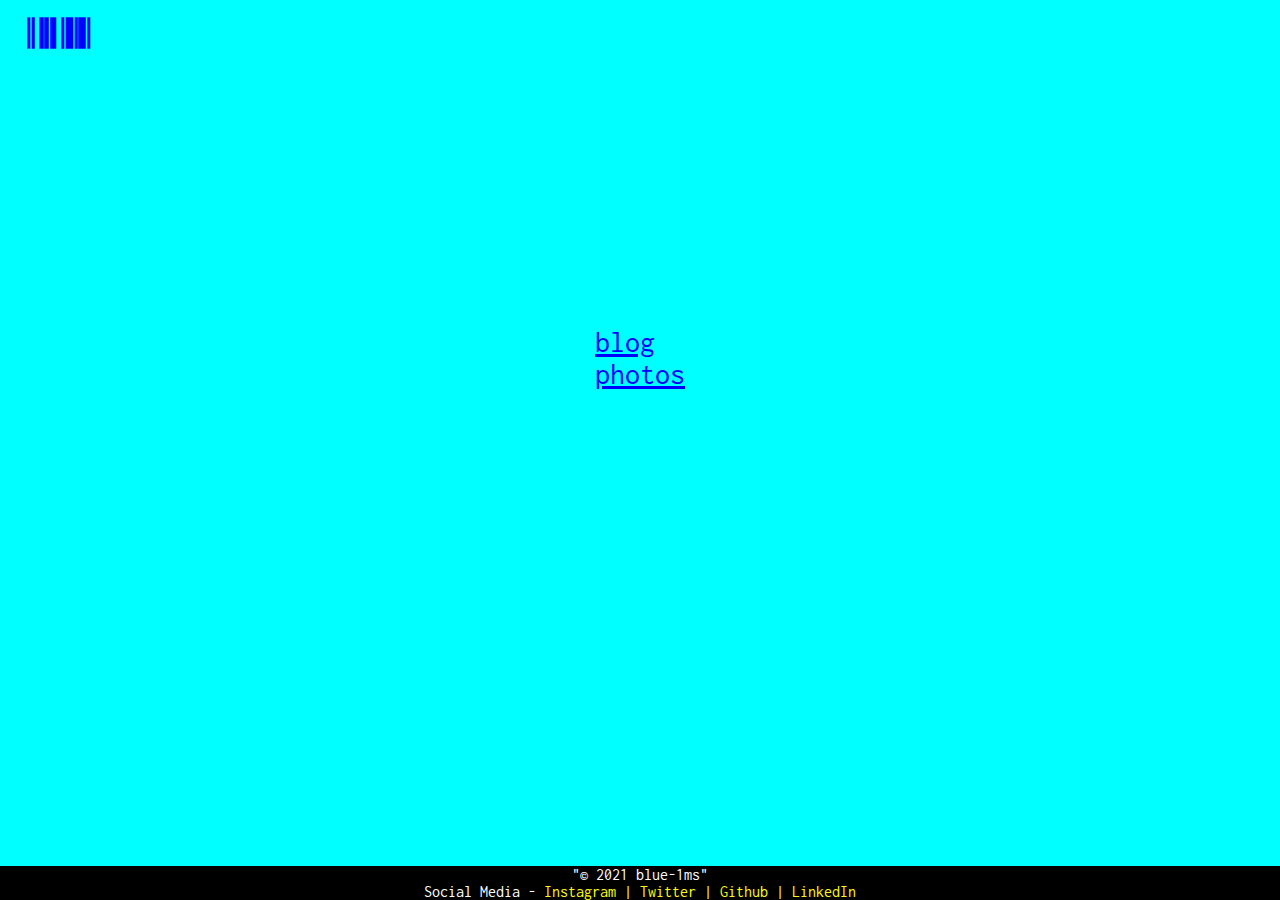
<file: archive 1/index.html>
<!DOCTYPE html>
<html>

<head>
    <!-- tags start -->
    <meta charset="utf-8">
    <meta name="description" content="blue-1ms's personal website">
    <meta name="keywords" content="blog, photos, personal">
    <meta name="viewport" content="width=device-width, initial-scale=1.0">
    <link rel="favicon" href="favicon.ico">
    <link rel="stylesheet" type="text/css" href="style.css" />

    <!-- font for logo-->
    <link href='https://fonts.googleapis.com/css?family=Libre Barcode 128' rel='stylesheet'>

    <!-- font for body/footer -->
    <link href='https://fonts.googleapis.com/css?family=Inconsolata' rel='stylesheet'>


    <!-- tags end -->

    <title>blue</title>

</head>

<body>

    <div class="logo">
        <a class="logo" href="index.html">blue</a>
    </div>

    <div class="index">
        <span>
            <a href="blogmain.html">blog</a><br>
            <a href="photomain.html">photos</a>
        </span>
        <br>
    </div>
</body>


<div class="footer">
    <footer>
        "© 2021 blue-1ms"<br>
        Social Media - <a href="https://www.instagram.com/blue_1ms/" target="_blank">Instagram | </a>
        <a href="https://twitter.com/rainlink" target="_blank">Twitter | </a>
        <a href="https://github.com/blue-1ms" target="_blank">Github | </a>
        <a href="https://www.linkedin.com/in/oscar-1ms/" target="_blank">LinkedIn</a><br>
    </footer>
</div>

</html>
</file>
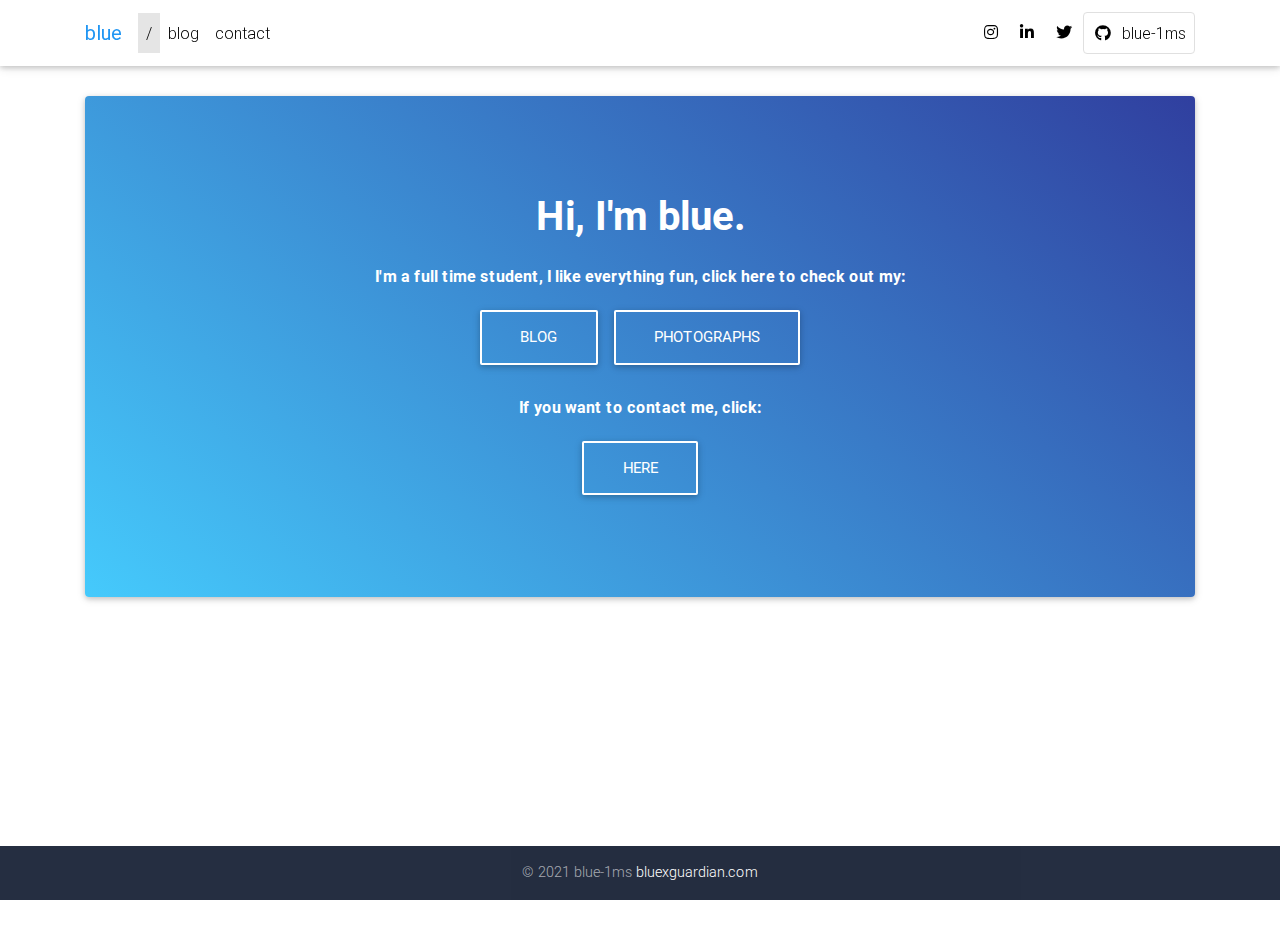
<file: archive 2/index.html>
<!DOCTYPE html>
<html lang="en">

<head>
    <meta charset="utf-8">
    <meta name="viewport" content="width=device-width, initial-scale=1, shrink-to-fit=yes">
    <meta http-equiv="x-ua-compatible" content="ie=edge">
    <title>blue - /</title>
    <!-- Font Awesome -->
    <link rel="stylesheet" href="https://use.fontawesome.com/releases/v5.11.2/css/all.css">
    <!-- Bootstrap core CSS -->
    <link href="css/bootstrap.css" rel="stylesheet">
    <!-- Material Design Bootstrap -->
    <link href="css/mdb.css" rel="stylesheet">
    <!-- Your custom styles (optional) -->
    <link href="css/style.css" rel="stylesheet">
</head>

<body>

     <!--Main Navigation-->
     <header>
        <nav class="navbar fixed-top navbar-expand-lg navbar-light white scrolling-navbar">
            <div class="container">

                <!-- Brand -->
                <a class="navbar-brand waves-effect" href="index.html">
                    <strong class="blue-text">blue</strong>
                </a>

                <!-- Collapse -->
                <button class="navbar-toggler" type="button" data-toggle="collapse" data-target="#navbarSupportedContent" aria-controls="navbarSupportedContent"
                    aria-expanded="false" aria-label="Toggle navigation">
                    <span class="navbar-toggler-icon"></span>
                </button>

                <!-- Links -->
                <div class="collapse navbar-collapse" id="navbarSupportedContent">
                    <!-- Left -->
                    <ul class="navbar-nav mr-auto">
                        <li class="nav-item active">
                            <a class="nav-link waves-effect" href="index.html">/
                                <span class="sr-only">(current)</span>
                            </a>
                        </li>
                    <li class="nav-item">
                        <a class="nav-link waves-effect" href="blog.html">blog</a>
                    </li>
                    <li class="nav-item">
                        <a class="nav-link waves-effect" href="contact.html">contact</a>
                    </li>
                </ul>

                    <!-- Right -->
                    <ul class="navbar-nav nav-flex-icons">
                        <li class="nav-item">
                            <a href="https://www.instagram.com/blue_1ms" class="nav-link waves-effect" target="_blank">
                                <i class="fab fa-instagram"></i>
                            </a>
                        </li>
                        <li class="nav-item">
                            <a href="https://www.linkedin.com/in/oscar-1ms/" class="nav-link waves-effect" target="_blank">
                                <i class="fab fa-linkedin-in"></i>
                            </a>
                        </li>
                        <li class="nav-item">
                            <a href="https://twitter.com/rainlink" class="nav-link waves-effect" target="_blank">
                                <i class="fab fa-twitter"></i>
                            </a>
                        </li>
                        <li class="nav-item">
                            <a href="https://github.com/blue-1ms" class="nav-link border border-light rounded waves-effect"
                                target="_blank">
                                <i class="fab fa-github mr-2"></i>blue-1ms
                            </a>
                        </li>
                    </ul>

                </div>

            </div>
        </nav>

    </header>
    <!--Main Navigation-->

    <!--Main layout-->
    <main class="mt-5 pt-5">
        <div class="container">
            <section class="card blue-gradient wow fadeIn" id="intro">

                <!-- Content -->
                <div class="card-body text-white text-center py-5 px-5 my-5">

                    <h1 class="mb-4">
                        <strong>Hi, I'm blue.</strong>
                    </h1>
                    <p>
                        <strong>I'm a full time student, I like everything fun, click here to check out my:</strong>
                    </p>
                    <a href="blog.html" class="btn btn-outline-white btn-lg">Blog
                    </a>
                    <a href="photo.html" class="btn btn-outline-white btn-lg">Photographs
                    </a>
                    <br><br>
                    <p>
                        <strong>If you want to contact me, click: </strong>
                    </p>
                    <a href="mailto:blue@bluexguardian.com" class="btn btn-outline-white btn-lg">Here
                        </a>


                </div>
                <!-- Content -->
            </section>
            </div>

    </main>
    <!--Main layout-->

     <!--Footer-->
     <footer class="page-footer fixed-bottom text-center font-small mdb-color darken-2 mt-4 wow fadeIn">


        <!--Copyright-->
        <div class="footer-copyright py-3">
            © 2021 blue-1ms
            <a href="https://bluexguardian.com"> bluexguardian.com </a>
        </div>
        <!--/.Copyright-->

    </footer>
    <!--/.Footer-->

    <!-- SCRIPTS -->
    <!-- JQuery -->
    <script type="text/javascript" src="js/jquery-3.4.1.min.js"></script>
    <!-- Bootstrap tooltips -->
    <script type="text/javascript" src="js/popper.min.js"></script>
    <!-- Bootstrap core JavaScript -->
    <script type="text/javascript" src="js/bootstrap.min.js"></script>
    <!-- MDB core JavaScript -->
    <script type="text/javascript" src="js/mdb.min.js"></script>
    <!-- Initializations -->
    <script type="text/javascript">
        // Animations initialization
        new WOW().init();
    </script>
</body>

</html>
</file>
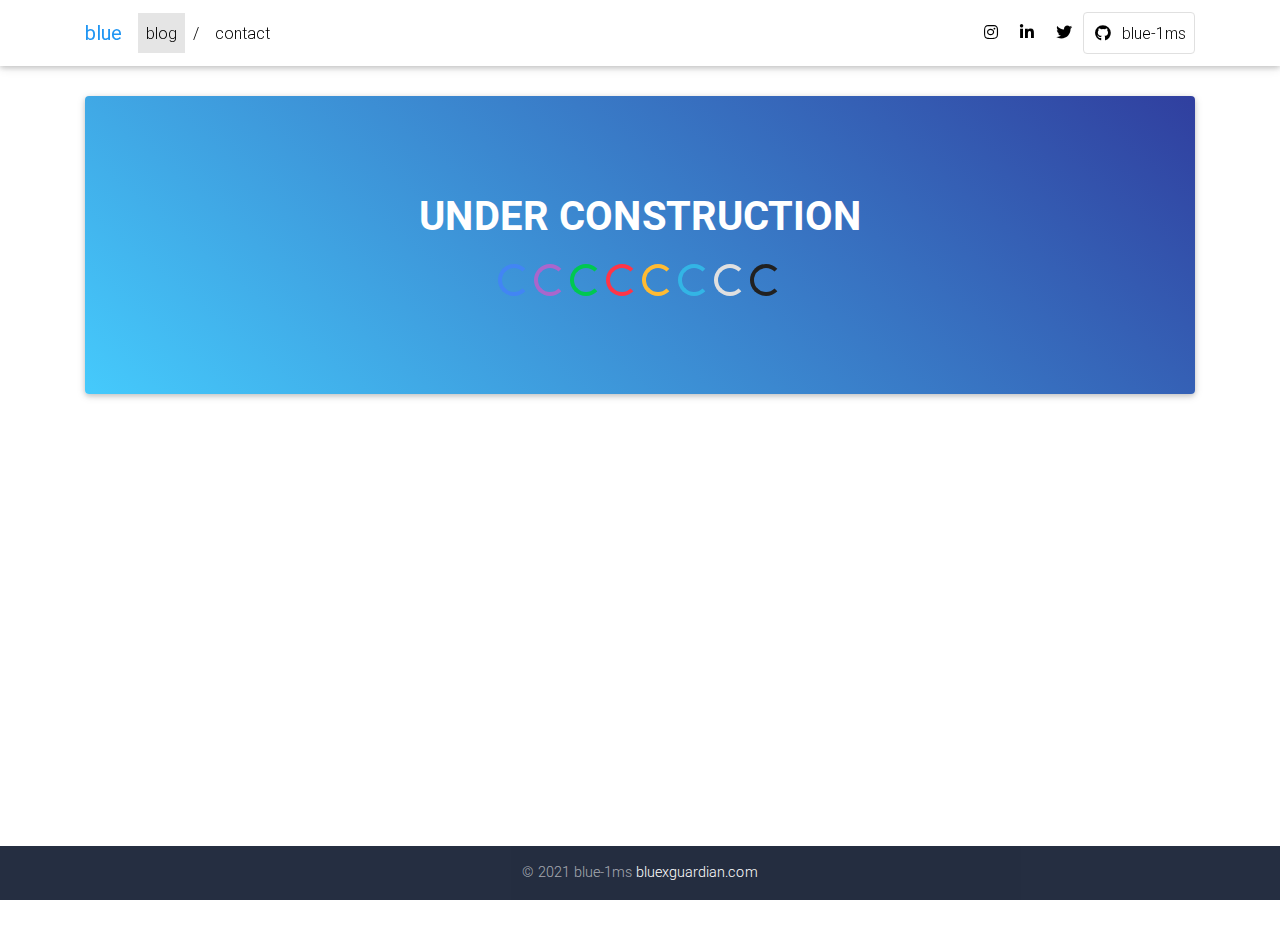
<file: blog.html>
<!DOCTYPE html>
<html lang="en">

<head>
    <meta charset="utf-8">
    <meta name="viewport" content="width=device-width, initial-scale=1, shrink-to-fit=no">
    <meta http-equiv="x-ua-compatible" content="ie=edge">
    <title>blue - blog</title>
    <!-- Font Awesome -->
    <link rel="stylesheet" href="https://use.fontawesome.com/releases/v5.11.2/css/all.css">
    <!-- Bootstrap core CSS -->
    <link href="css/bootstrap.css" rel="stylesheet">
    <!-- Material Design Bootstrap -->
    <link href="css/mdb.css" rel="stylesheet">
    <!-- Your custom styles (optional) -->
    <link href="css/style.css" rel="stylesheet">
</head>

<body>

    <!--Main Navigation-->
    <header>
        <nav class="navbar fixed-top navbar-expand-lg navbar-light white scrolling-navbar">
            <div class="container">

                <!-- Brand -->
                <a class="navbar-brand waves-effect" href="index.html">
                    <strong class="blue-text">blue</strong>
                </a>

                <!-- Collapse -->
                <button class="navbar-toggler" type="button" data-toggle="collapse" data-target="#navbarSupportedContent" aria-controls="navbarSupportedContent"
                    aria-expanded="false" aria-label="Toggle navigation">
                    <span class="navbar-toggler-icon"></span>
                </button>

                <!-- Links -->
                <div class="collapse navbar-collapse" id="navbarSupportedContent">

                    <!-- Left -->
                    <ul class="navbar-nav mr-auto">
                        <li class="nav-item active">
                            <a class="nav-link waves-effect" href="blog.html">blog
                                <span class="sr-only">(current)</span>
                            </a>
                        </li>
                        <li class="nav-item">
                        <a class="nav-link waves-effect" href="index.html">/</a>
                    </li>
                    <li class="nav-item">
                        <a class="nav-link waves-effect" href="contact.html">contact</a>
                    </li>
                </ul>

                    <!-- Right -->
                    <ul class="navbar-nav nav-flex-icons">
                        <li class="nav-item">
                            <a href="https://www.instagram.com/blue_1ms" class="nav-link waves-effect" target="_blank">
                                <i class="fab fa-instagram"></i>
                            </a>
                        </li>
                        <li class="nav-item">
                            <a href="https://www.linkedin.com/in/oscar-1ms/" class="nav-link waves-effect" target="_blank">
                                <i class="fab fa-linkedin-in"></i>
                            </a>
                        </li>
                        <li class="nav-item">
                            <a href="https://twitter.com/rainlink" class="nav-link waves-effect" target="_blank">
                                <i class="fab fa-twitter"></i>
                            </a>
                        </li>
                        <li class="nav-item">
                            <a href="https://github.com/blue-1ms" class="nav-link border border-light rounded waves-effect"
                                target="_blank">
                                <i class="fab fa-github mr-2"></i>blue-1ms
                            </a>
                        </li>
                    </ul>

                </div>

            </div>
        </nav>

    </header>
    <!--Main Navigation-->
    <main>

        <main class="mt-5 pt-5">
            <div class="container">
                <section class="card blue-gradient wow fadeIn" id="intro">
    
                    <!-- Content -->
                    <div class="card-body text-white text-center py-5 px-5 my-5">
    
                        <h1 class="mb-4">
                            <strong>UNDER CONSTRUCTION</strong>
                        </h1>
                        <div class="spinner-border text-primary" role="status">
                          </div>
                          <div class="spinner-border text-secondary" role="status">
                          </div>
                          <div class="spinner-border text-success" role="status">
                          </div>
                          <div class="spinner-border text-danger" role="status">
                          </div>
                          <div class="spinner-border text-warning" role="status">
                          </div>
                          <div class="spinner-border text-info" role="status">
                          </div>
                          <div class="spinner-border text-light" role="status">
                          </div>
                          <div class="spinner-border text-dark" role="status">
                          </div>
                    </div>
                    <!-- Content -->
                </section>
                </div>
    
        </main>

    </main>

    <!--Main layout-->

     <!--Footer-->
     <footer class="page-footer fixed-bottom text-center font-small mdb-color darken-2 mt-4 wow fadeIn">


        <!--Copyright-->
        <div class="footer-copyright py-3">
            © 2021 blue-1ms
            <a href="bluexguardian.com"> bluexguardian.com </a>
        </div>
        <!--/.Copyright-->

    </footer>
    <!--/.Footer-->

    <!-- SCRIPTS -->
    <!-- JQuery -->
    <script type="text/javascript" src="js/jquery-3.4.1.min.js"></script>
    <!-- Bootstrap tooltips -->
    <script type="text/javascript" src="js/popper.min.js"></script>
    <!-- Bootstrap core JavaScript -->
    <script type="text/javascript" src="js/bootstrap.min.js"></script>
    <!-- MDB core JavaScript -->
    <script type="text/javascript" src="js/mdb.min.js"></script>
    <!-- Initializations -->
    <script type="text/javascript">
        // Animations initialization
        new WOW().init();
    </script>
</body>

</html>
</file>
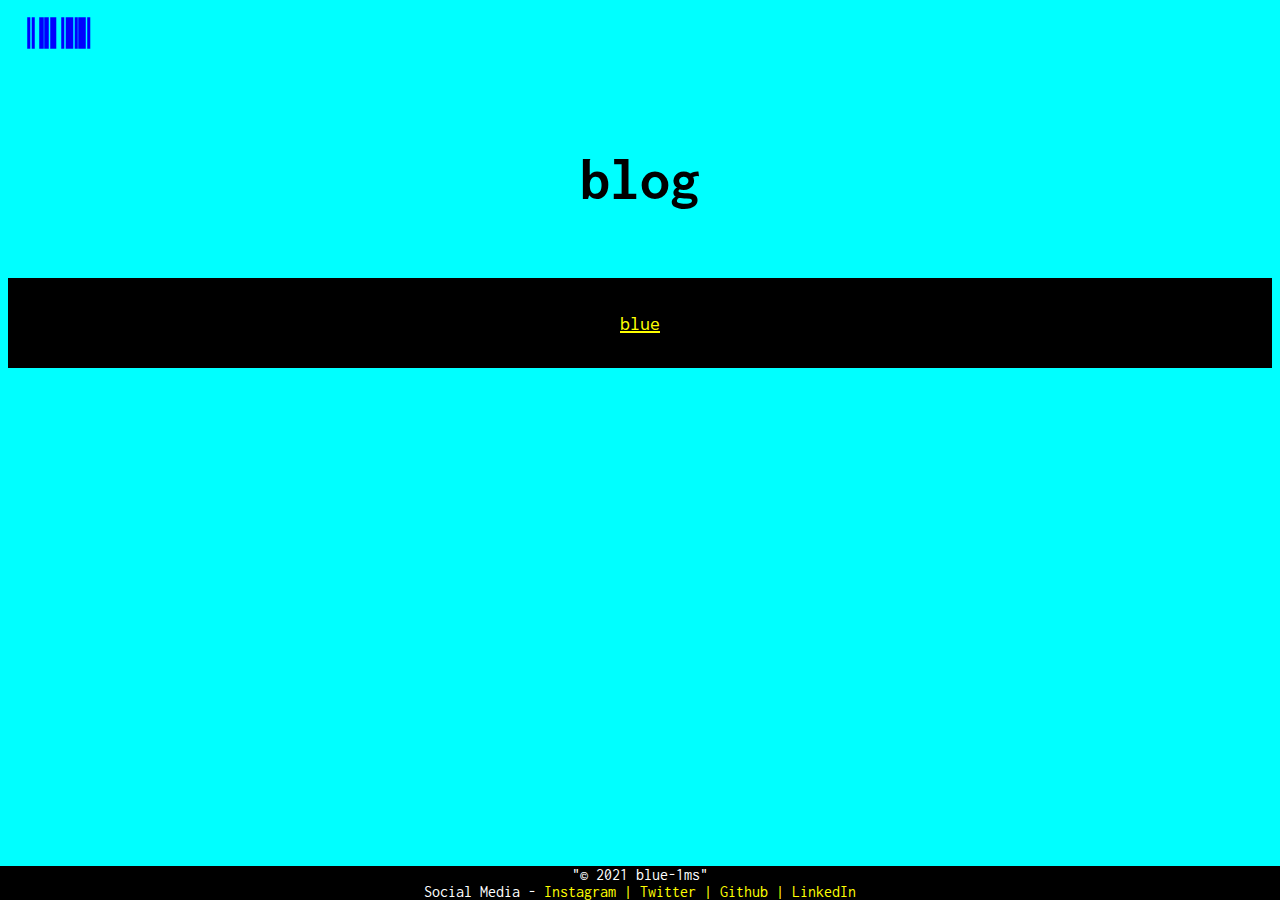
<file: blogmain.html>
<!DOCTYPE html>
<html>

<head>
    <!-- tags start -->
    <meta charset="utf-8">
    <meta name="description" content="blue-1ms's personal website">
    <meta name="keywords" content="blog, photos, personal">
    <meta name="viewport" content="width=device-width, initial-scale=1.0">
    <link rel="favicon" href="favicon.ico">
    <link rel="stylesheet" type="text/css" href="style.css" />

    <!-- font for logo-->
    <link href='https://fonts.googleapis.com/css?family=Libre Barcode 128' rel='stylesheet'>

    <!-- font for body/footer -->
    <link href='https://fonts.googleapis.com/css?family=Inconsolata' rel='stylesheet'>


    <!-- tags end -->

    <title>blue</title>

</head>


<body>
    <div class="logo">
        <a class="logo" href="index.html">blue</a>
    </div>
    <div class="titletext">
        <h1>blog</h1>
    </div>

    <div class="blue">
        <a href="blue.html">blue
        </a> 
        </div>
    
    

</body>

<div class="footer">
    <footer>
        "© 2021 blue-1ms"<br>
        Social Media - <a href="https://www.instagram.com/blue_1ms/" target="_blank">Instagram | </a>
        <a href="https://twitter.com/rainlink" target="_blank">Twitter | </a>
        <a href="https://github.com/blue-1ms" target="_blank">Github | </a>
        <a href="https://www.linkedin.com/in/oscar-1ms/" target="_blank">LinkedIn</a><br>
    </footer>
</div>

</html>
</file>
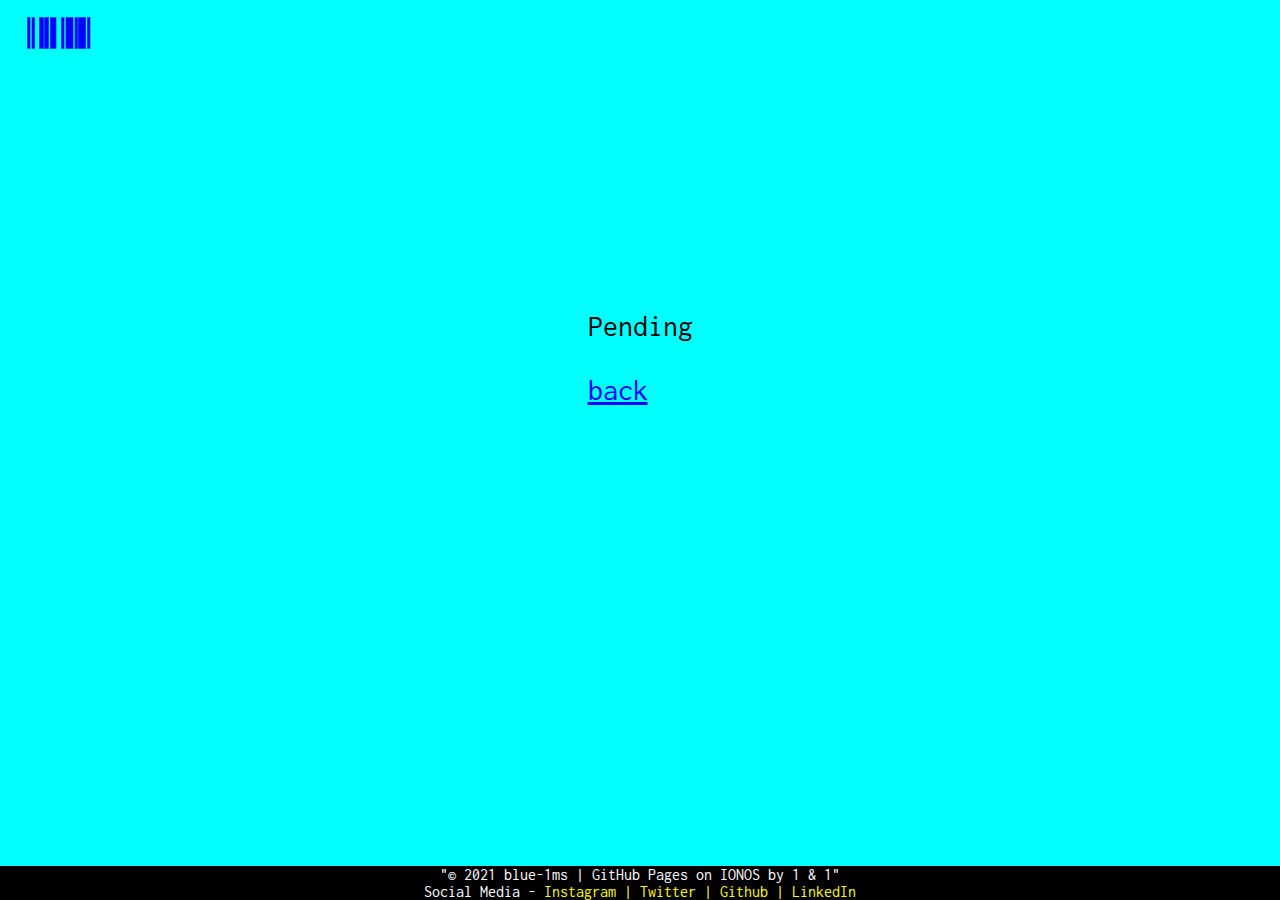
<file: blue.html>
<!DOCTYPE html>
<html>

<head>
    <!-- tags start -->
    <meta charset="utf-8">
    <meta name="description" content="">
    <meta name="keywords" content="">
    <meta name="viewport" content="width=device-width, initial-scale=1.0">
    <link rel="shortcut icon" href="favicon.ico">
    <link rel="stylesheet" type="text/css" href="style.css" />

    <!-- font for logo-->
    <link href='https://fonts.googleapis.com/css?family=Libre Barcode 128' rel='stylesheet'>

    <!-- font for body/footer -->
    <link href='https://fonts.googleapis.com/css?family=Inconsolata' rel='stylesheet'>


    <!-- tags end -->

    <title>blue</title>

</head>

<body>
   
    <div class="logo">
        <a class="logo" href="index.html">blue</a>
    </div>


    <div class="index">
        <span>Pending<br><br>
            <a href="intersting.html">back</a>
        </span>
    </div>

<div class="footer">
    <footer>
        "© 2021 blue-1ms | GitHub Pages on IONOS by 1 & 1"<br>
        Social Media - <a href="https://www.instagram.com/blue_1ms/" target="_blank">Instagram | </a>
        <a href="https://twitter.com/rainlink" target="_blank">Twitter | </a>
        <a href="https://github.com/blue-1ms" target="_blank">Github | </a>
        <a href="https://www.linkedin.com/in/oscar-1ms/" target="_blank">LinkedIn</a><br>
    </footer>
</div>

</html>
</file>
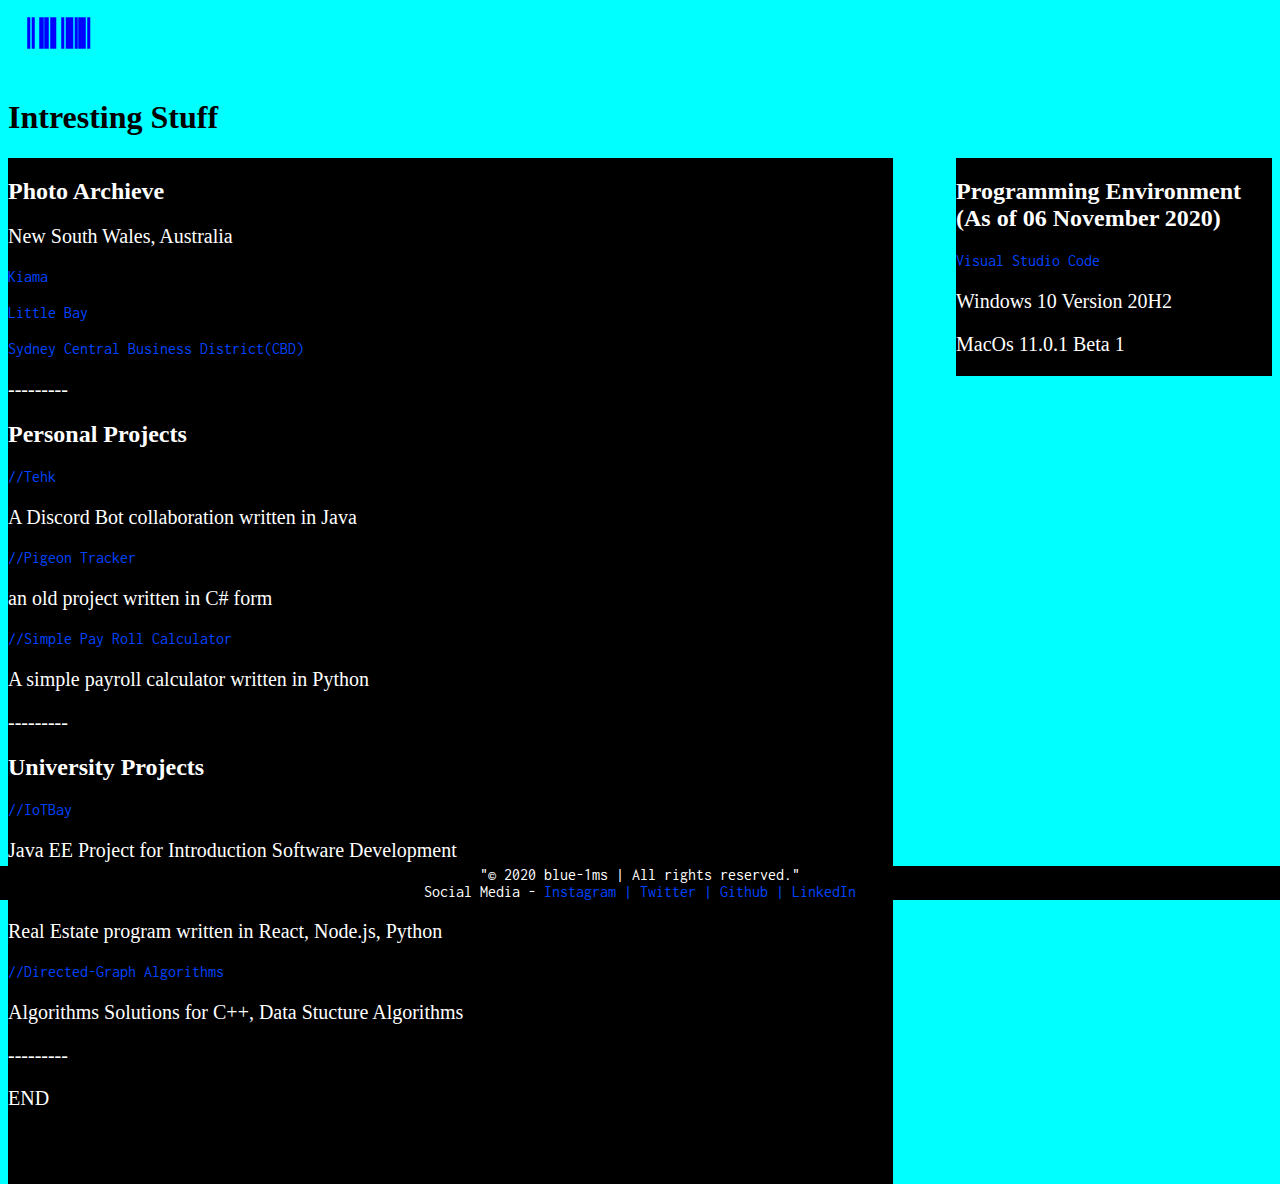
<file: intersting.html>
<!DOCTYPE html>
<html>

<head>
    <!-- tags start -->
    <meta charset="utf-8">
    <meta name="description" content="">
    <meta name="keywords" content="">
    <meta name="viewport" content="width=device-width, initial-scale=1.0">
    <link rel="shortcut icon" href="favicon.ico">
    <link rel="stylesheet" type="text/css" href="style2.css" />

    <!-- font for logo-->
    <link href='https://fonts.googleapis.com/css?family=Libre Barcode 128' rel='stylesheet'>

    <!-- font for body/footer -->
    <link href='https://fonts.googleapis.com/css?family=Inconsolata' rel='stylesheet'>


    <!-- tags end -->

    <title>blue</title>

</head>


<body>
    <div class="logo">
        <a class="logo" href="index.html">blue</a>
    </div>
    <div class="interesting">
        <h1>Intresting Stuff</h1>
    </div>
    <div id="content">
        <div class="contentleft">
            <h2>Photo Archieve</h2>
            <p>New South Wales, Australia</p>
            <a href="https://imgur.com/a/MbpUhaV" target="_blank">Kiama</a><br><br>
            <a href="https://imgur.com/a/wLdnTVf" target="_blank">Little Bay</a><br><br>
            <a href="https://imgur.com/a/VXcaTzz" target="_blank">Sydney Central Business District(CBD)</a>
            <p> --------- </p>
            
            <h2>Personal Projects</h2>
            <a href="https://github.com/ShaanCoding/Tekh" target="_blank">//Tehk</a>
            <p>A Discord Bot collaboration written in Java</p>

            <a href="https://github.com/blue-1ms/PigeonTracker" target="_blank">//Pigeon Tracker</a>
            <p>an old project written in C# form</p>
            
            <a href="https://github.com/blue-1ms/Simple-Pay-Roll-Calculator" target="_blank">//Simple Pay Roll Calculator</a>
            <p>A simple payroll calculator written in Python</p>
            
            <p> --------- </p>

            <h2>University Projects</h2>
            <a href="https://github.com/blue-1ms/IoTBay" target="_blank">//IoTBay</a> 
            <p>Java EE Project for Introduction Software Development</p>

            <a href="https://github.com/UTS-ASD2020-G1/real-infostate" target="_blank">//Real-InfoState</a> 
            <p>Real Estate program written in React, Node.js, Python</p>

            <a href="https://github.com/blue-1ms/UTS-31251-DSA-2020AUT" target="_blank">//Directed-Graph Algorithms</a> 
            <p>Algorithms Solutions for C++, Data Stucture Algorithms</p>
            <p> --------- </p>
            <p> END </p>
            <br><br><br>
            
        </div>

        <div class="contentright">
            <h2>Programming Environment<br>
                (As of 06 November 2020)</h2>
            <a href="https://code.visualstudio.com/" target="_blank">Visual Studio Code</a>
            <p>Windows 10 Version 20H2</p>
            <p>MacOs 11.0.1 Beta 1 </p>
        </div>
        
    </div>

</body>

<div class="footer">
    <footer>
        "© 2020 blue-1ms | All rights reserved."<br>
        Social Media - <a href="https://www.instagram.com/blue_1ms/" target="_blank">Instagram | </a>
        <a href="https://twitter.com/rainlink" target="_blank">Twitter | </a>
        <a href="https://github.com/blue-1ms" target="_blank">Github | </a>
        <a href="https://www.linkedin.com/in/oscar-1ms/" target="_blank">LinkedIn</a><br>
    </footer>
</div>

</html>
</file>
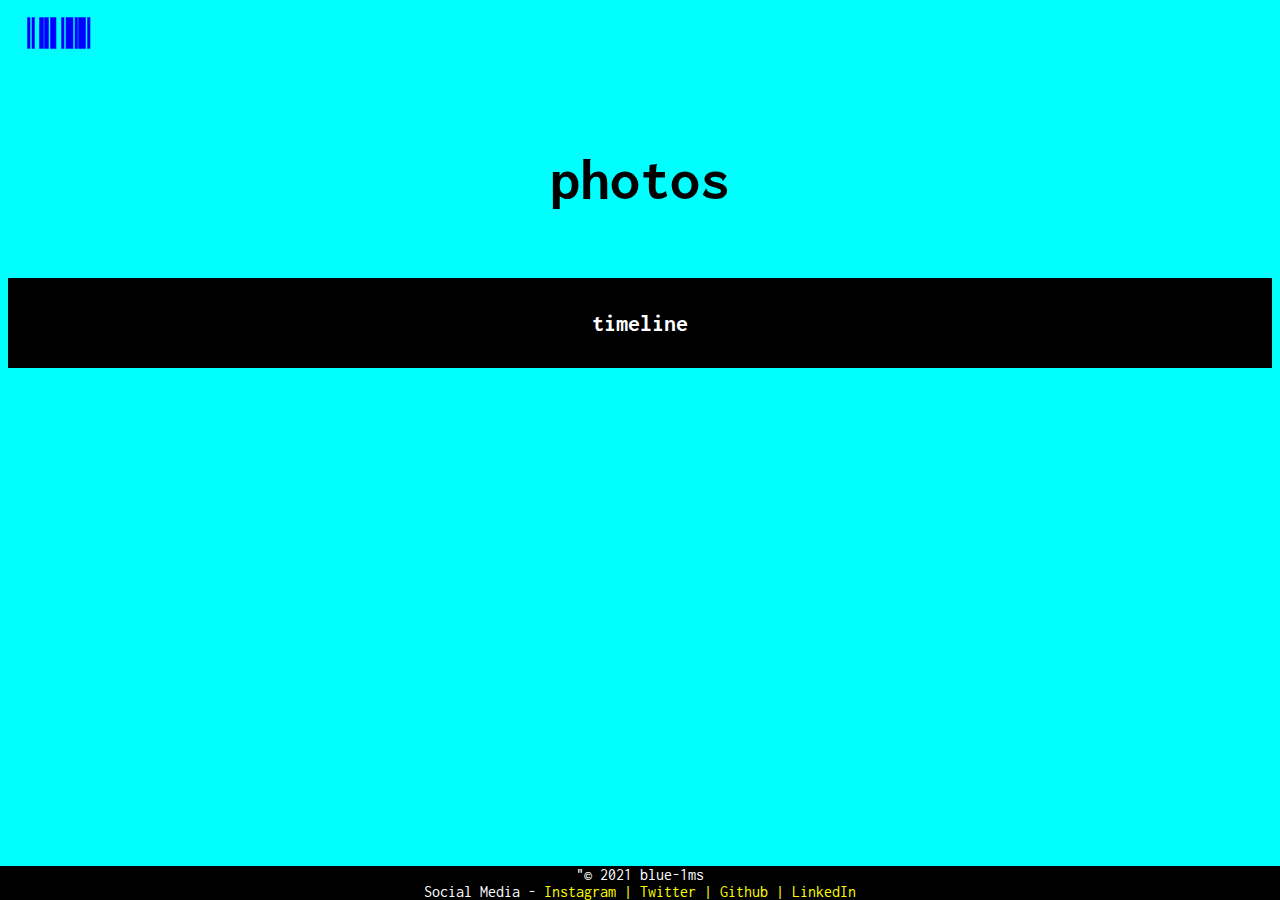
<file: photomain.html>
<!DOCTYPE html>
<html>

<head>
    <!-- tags start -->
    <meta charset="utf-8">
    <meta name="description" content="blue-1ms's personal website">
    <meta name="keywords" content="blog, photos, personal">
    <meta name="viewport" content="width=device-width, initial-scale=1.0">
    <link rel="favicon" href="favicon.ico">
    <link rel="stylesheet" type="text/css" href="style.css" />

    <!-- font for logo-->
    <link href='https://fonts.googleapis.com/css?family=Libre Barcode 128' rel='stylesheet'>

    <!-- font for body/footer -->
    <link href='https://fonts.googleapis.com/css?family=Inconsolata' rel='stylesheet'>


    <!-- tags end -->

    <title>blue</title>

</head>


<body>
    <div class="logo">
        <a class="logo" href="index.html">blue</a>
    </div>
    <div class="titletext">
        <h1>photos</h1>
    </div>
    
    <div class="blue">
        <h2>timeline
        </h2><br><br>

     <br>
     <br>
        </div>

    

</body>

<div class="footer">
    <footer>
        "© 2021 blue-1ms<br>
        Social Media - <a href="https://www.instagram.com/blue_1ms/" target="_blank">Instagram | </a>
        <a href="https://twitter.com/rainlink" target="_blank">Twitter | </a>
        <a href="https://github.com/blue-1ms" target="_blank">Github | </a>
        <a href="https://www.linkedin.com/in/oscar-1ms/" target="_blank">LinkedIn</a><br>
    </footer>
</div>

</html>
</file>
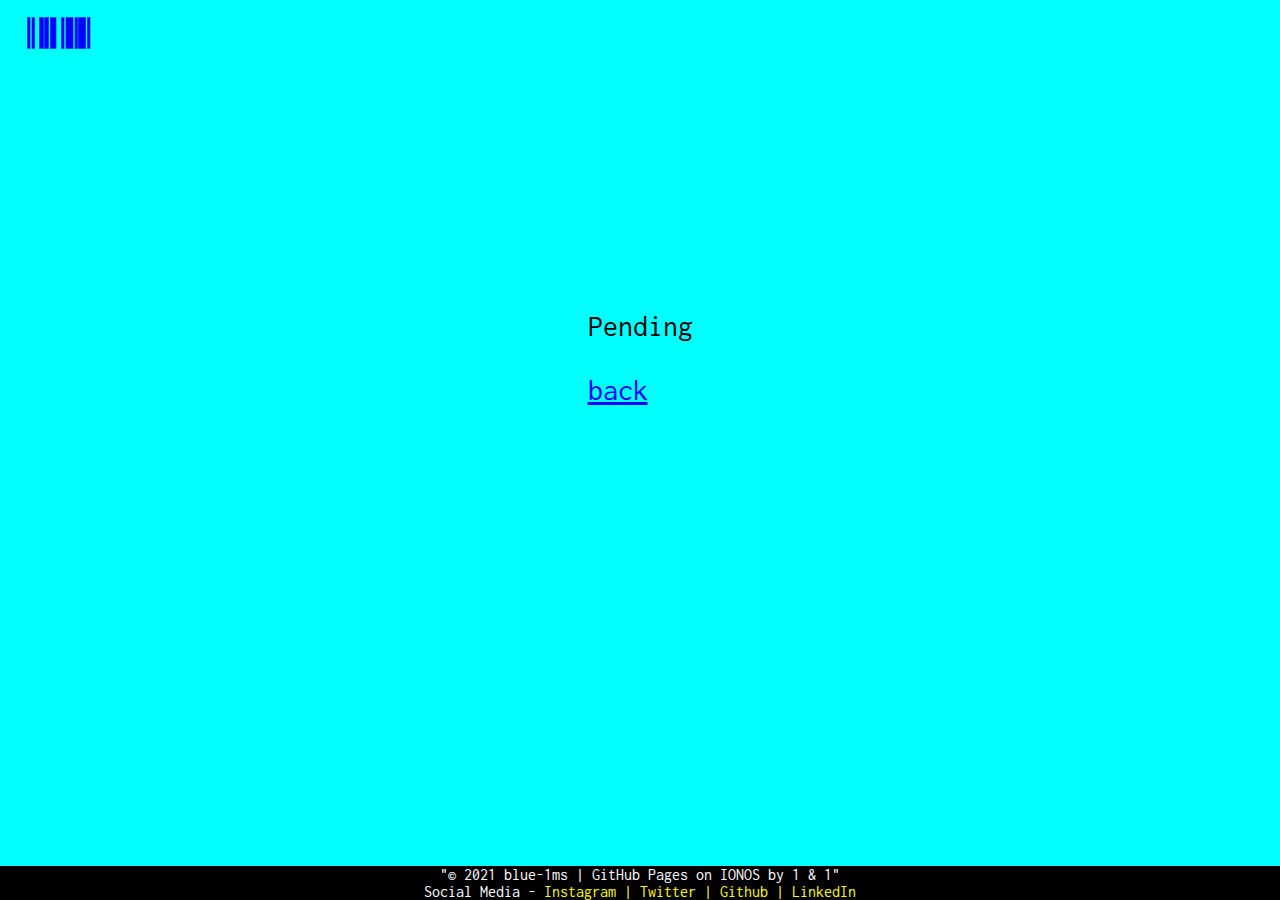
<file: archive 1/blue.html>
<!DOCTYPE html>
<html>

<head>
    <!-- tags start -->
    <meta charset="utf-8">
    <meta name="description" content="blue-1ms's personal website">
    <meta name="keywords" content="blog, photos, personal">
    <meta name="viewport" content="width=device-width, initial-scale=1.0">
    <link rel="favicon" href="favicon.ico">
    <link rel="stylesheet" type="text/css" href="style.css" />

    <!-- font for logo-->
    <link href='https://fonts.googleapis.com/css?family=Libre Barcode 128' rel='stylesheet'>

    <!-- font for body/footer -->
    <link href='https://fonts.googleapis.com/css?family=Inconsolata' rel='stylesheet'>


    <!-- tags end -->

    <title>blue</title>

</head>

<body>
   
    <div class="logo">
        <a class="logo" href="index.html">blue</a>
    </div>


    <div class="index">
        <span>Pending<br><br>
            <a href="blogmain.html">back</a>
        </span>
    </div>

<div class="footer">
    <footer>
        "© 2021 blue-1ms | GitHub Pages on IONOS by 1 & 1"<br>
        Social Media - <a href="https://www.instagram.com/blue_1ms/" target="_blank">Instagram | </a>
        <a href="https://twitter.com/rainlink" target="_blank">Twitter | </a>
        <a href="https://github.com/blue-1ms" target="_blank">Github | </a>
        <a href="https://www.linkedin.com/in/oscar-1ms/" target="_blank">LinkedIn</a><br>
    </footer>
</div>

</html>
</file>
<file: archive 1/style.css>
* {
    box-sizing: border-box;
}

body{
    background-repeat: no-repeat;
    background-size: auto;
    background: cyan;
}

.logo{
    margin: 0;
	padding: 10px;
	font-weight: 700;
    font-size: 1em;
    font-family: 'Libre Barcode 128';
    font-size: 50px;
    text-decoration: none;
}

.logo a{
    color: blue;
    text-decoration: none;
}

.logo a:hover{
    color: yellow;
}

.index{
    position: relative;
	display: flex;
	justify-content: center;
	align-items: center;
	margin: 10px auto;
    min-height: 60vh;
    font-family: 'Inconsolata';
    font-size: 30px;
    text-decoration: none
}

.index a{ 
   color: blue;
}

.index a:hover{ 
    color: yellow;
 }


.footer{
	background: rgba(0, 0, 0);
    position: fixed;
    left: 0;
    bottom: 0;  
    width: 100%;
    color: white;
    text-align: center;
    font-family: 'Inconsolata';
  } 

.footer a {
    color: yellow;
    text-decoration: none;

}

.footer a:hover {
    color: blue;
    text-decoration: none;

}

.titletext{
    position: relative;
	display: flex;
	justify-content: center;
	align-items: center;
	margin: 10px auto;
    min-height: 20vh;
    font-family: 'Inconsolata';
    font-size: 30px;
    text-decoration: none;
}

.blue{
    background: black;
    color: white    ;
    text-align: center;
    position: relative;
	display: flex;
	justify-content: center;
	align-items: center;
	margin: 0px auto;
    min-height: 10vh;
    font-family: 'Inconsolata';
    text-decoration: none;
    float: center;
    margin: auto;
}

.blue a{
    color: yellow;
    font-size: 20px;
}

.blue a:hover{
    color: blue;
}
</file>
<file: archive 2/css/style.css>
/* Required height of parents of the Full Page Carousel for proper displaying carousel itself */
html,
body,
.view {
  height: 100%; }

/* Full Page Carousel itself*/
.carousel {
  height: 100%; }
  .carousel .carousel-inner {
    height: 100%; }
    .carousel .carousel-inner .carousel-item,
    .carousel .carousel-inner .active {
      height: 100%; }

/* Navbar animation */
.navbar {
  background-color: rgba(0, 0, 0, 0.2); }

.top-nav-collapse {
  background-color: #1C2331; }

/* Adding color to the Navbar on mobile */
@media only screen and (max-width: 768px) {
  .navbar {
    background-color: #1C2331; } }

/* Footer color for sake of consistency with Navbar */
.page-footer {
  background-color: #1C2331; }
</file>
<file: css/style.css>
/* Required height of parents of the Full Page Carousel for proper displaying carousel itself */
html,
body,
.view {
  height: 100%; }

/* Full Page Carousel itself*/
.carousel {
  height: 100%; }
  .carousel .carousel-inner {
    height: 100%; }
    .carousel .carousel-inner .carousel-item,
    .carousel .carousel-inner .active {
      height: 100%; }

/* Navbar animation */
.navbar {
  background-color: rgba(0, 0, 0, 0.2); }

.top-nav-collapse {
  background-color: #1C2331; }

/* Adding color to the Navbar on mobile */
@media only screen and (max-width: 768px) {
  .navbar {
    background-color: #1C2331; } }

/* Footer color for sake of consistency with Navbar */
.page-footer {
  background-color: #1C2331; }
</file>
<file: style.css>
* {
    box-sizing: border-box;
}

body{
    background-repeat: no-repeat;
    background-size: auto;
    background: cyan;
}

.logo{
    margin: 0;
	padding: 10px;
	font-weight: 700;
    font-size: 1em;
    font-family: 'Libre Barcode 128';
    font-size: 50px;
    text-decoration: none;
}

.logo a{
    color: blue;
    text-decoration: none;
}

.logo a:hover{
    color: yellow;
}

.index{
    position: relative;
	display: flex;
	justify-content: center;
	align-items: center;
	margin: 10px auto;
    min-height: 60vh;
    font-family: 'Inconsolata';
    font-size: 30px;
    text-decoration: none
}

.index a{ 
   color: blue;
}

.index a:hover{ 
    color: yellow;
 }


.footer{
	background: rgba(0, 0, 0);
    position: fixed;
    left: 0;
    bottom: 0;  
    width: 100%;
    color: white;
    text-align: center;
    font-family: 'Inconsolata';
  } 

.footer a {
    color: yellow;
    text-decoration: none;

}

.footer a:hover {
    color: blue;
    text-decoration: none;

}

.titletext{
    position: relative;
	display: flex;
	justify-content: center;
	align-items: center;
	margin: 10px auto;
    min-height: 20vh;
    font-family: 'Inconsolata';
    font-size: 30px;
    text-decoration: none;
}

.blue{
    background: black;
    color: white    ;
    text-align: center;
    position: relative;
	display: flex;
	justify-content: center;
	align-items: center;
	margin: 0px auto;
    min-height: 10vh;
    font-family: 'Inconsolata';
    text-decoration: none;
    float: center;
    margin: auto;
}

.blue a{
    color: yellow;
    font-size: 20px;
}

.blue a:hover{
    color: blue;
}
</file>
<file: style2.css>
* {
    box-sizing: border-box;
  }
  
  
body{
    background-repeat: no-repeat;
    background-size: auto;
    background: cyan;
}

p{
    font-size: 20px;
}

.logo,
a{
    font-family: 'Inconsolata';
    color: blue;
    text-decoration: none;
}

a{
    color: rgb(0, 68, 255);
}

.logo{
    margin: 0;
	padding: 10px;
	font-weight: 700;
    font-size: 1em;
    font-family: 'Libre Barcode 128';
    font-size: 50px;
    text-decoration: none;
}







.contentleft{
    background: black;
    color: white;
    float:left;
    margin: auto;
    width: 70%;
}


.contentright{
    background-color: black;
    color: white;
    float:right;
    margin: auto;
    width: 25%;
}

footer {
	background: rgba(0, 0, 0);
    position: fixed;
    left: 0;
    bottom: 0;
    width: 100%;
    color: white;
    text-align: center;
    font-family: 'Inconsolata';
  }
</file>
